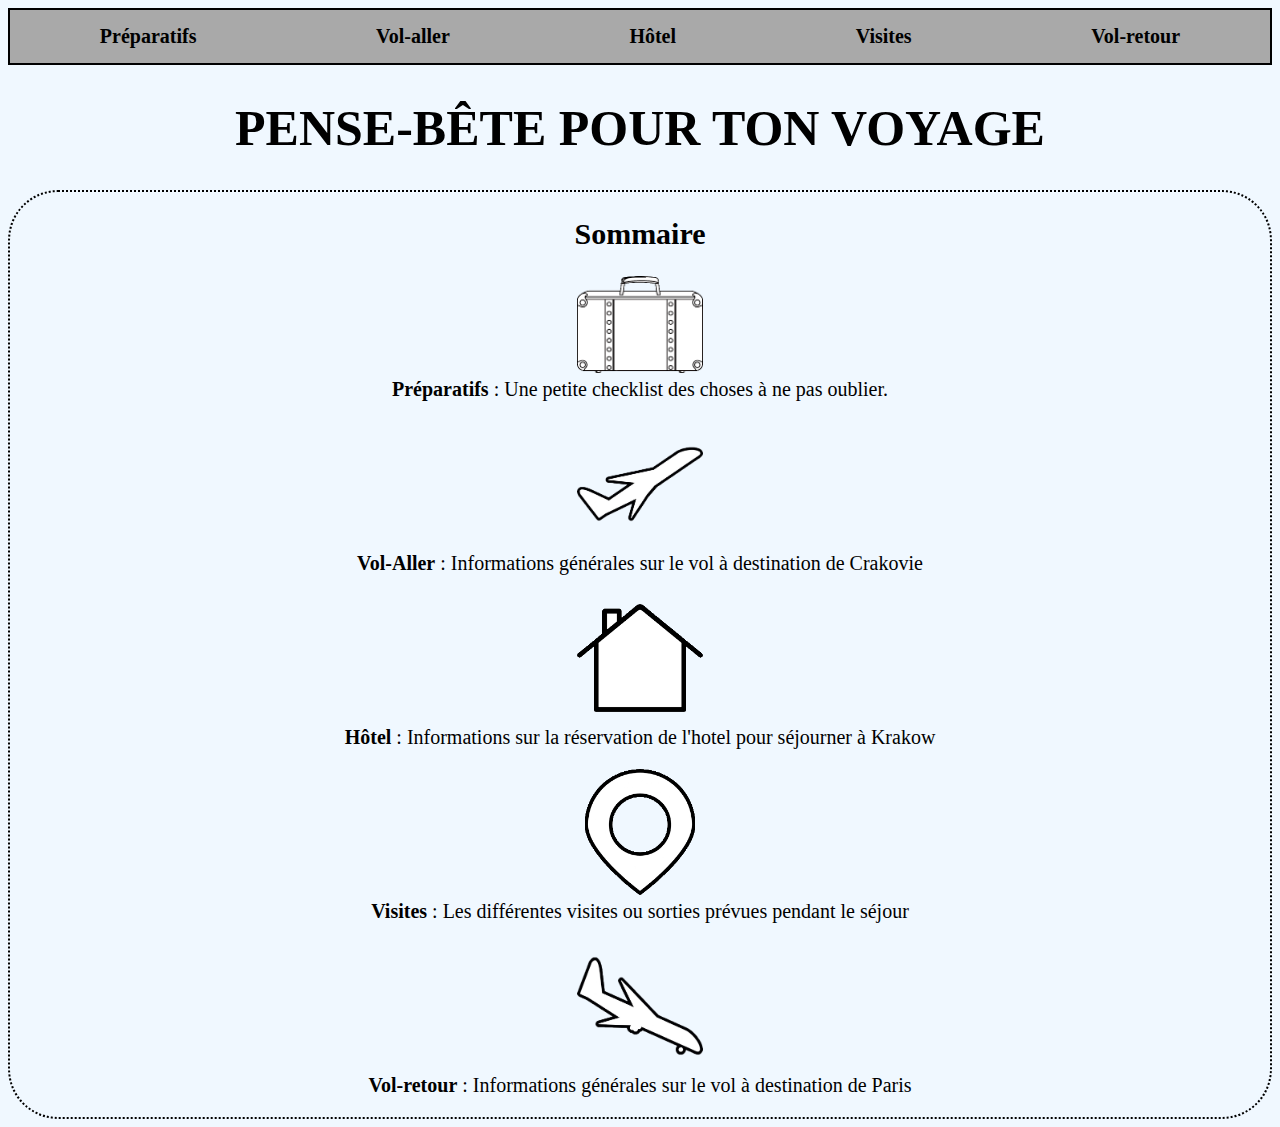
<file: index.html>
<!DOCTYPE html>
<html>
    
    <head>
        <meta charset="utf-8">
        <link rel="stylesheet" href="styles.css">
        <title>Web Page</title>
    </head>

    <body>

        <ul>
            <li><a title="Check-list" href="#preparatifs.html"><b>Préparatifs</b></a></li>
            <li><a title="take-off" href="#volaller.html"><b>Vol-aller</b></a></li>
            <li><a title="home" href="#hotel.html"><b>Hôtel</b></a></li>
            <li><a title="tourism" href="#visites.html"><b>Visites</b></a></li>
            <li><a title="landing" href="#volretour.html"><b>Vol-retour</b></a></li>
        </ul>
        
        <div class="block">
            <h1 class="center">Pense-bête pour ton voyage</h1>
        </div>
        
        <div class="center minimenu">
            <h2>Sommaire</h2>
            <p>
                <img class="small" title="valise" src="valise.png"/><br/>
                <b>Préparatifs</b> : Une petite checklist des choses à ne pas oublier.
            </p>
            
            <p>
                <img class="small" title="decollage" src="decollageavion.png"/><br/>
                <b>Vol-Aller</b> : Informations générales sur le vol à destination de Crakovie
            </p>
        
            <p>
                <img class="small" title="hotel" src="maison.png"/><br/>
                <b>Hôtel</b> : Informations sur la réservation de l'hotel pour séjourner à Krakow
            </p>
            
            <p>
                <img class="small" title="visites" src="pointinteret.png"/><br/>
                <b>Visites</b> : Les différentes visites ou sorties prévues pendant le séjour
            </p>
            
            <p>
                <img class="small" title="atterissage" src="atterissageavion.png"/><br/>
                <b>Vol-retour</b> : Informations générales sur le vol à destination de Paris
            </p>
        </div>
    </body>

</html>
</file>
<file: styles.css>
body {
    background-color: aliceblue;
    font-size: 20px;
}

.center{
    text-align: center;
} 

h1 {
    font-size: 50px;
    font-family: serif;
    text-transform: uppercase;
}

ul {
    border-color: black;
    border-width: 2px;
    border-style: solid;
    
    background-color: darkgrey; 
    list-style-type: none;
    text-align: center;
    margin: 0;
    padding: 0;
    
    display: flex;
    justify-content: space-around;
    
    overflow: scroll;
}

.minimenu {
    border-color: black;
    border-width: 2px;
    border-style: dotted;
    border-radius: 50px;
}

li {
    display: inline-block;
    font-size: 20px;
    padding: 15px;
}

li:hover {
    background-color: grey;
}

a {
    text-decoration: none;
    color: black;
}

.block {
    display: flex;
    justify-content: space-around;
}

.small {
    width: 10%;
}
</file>
